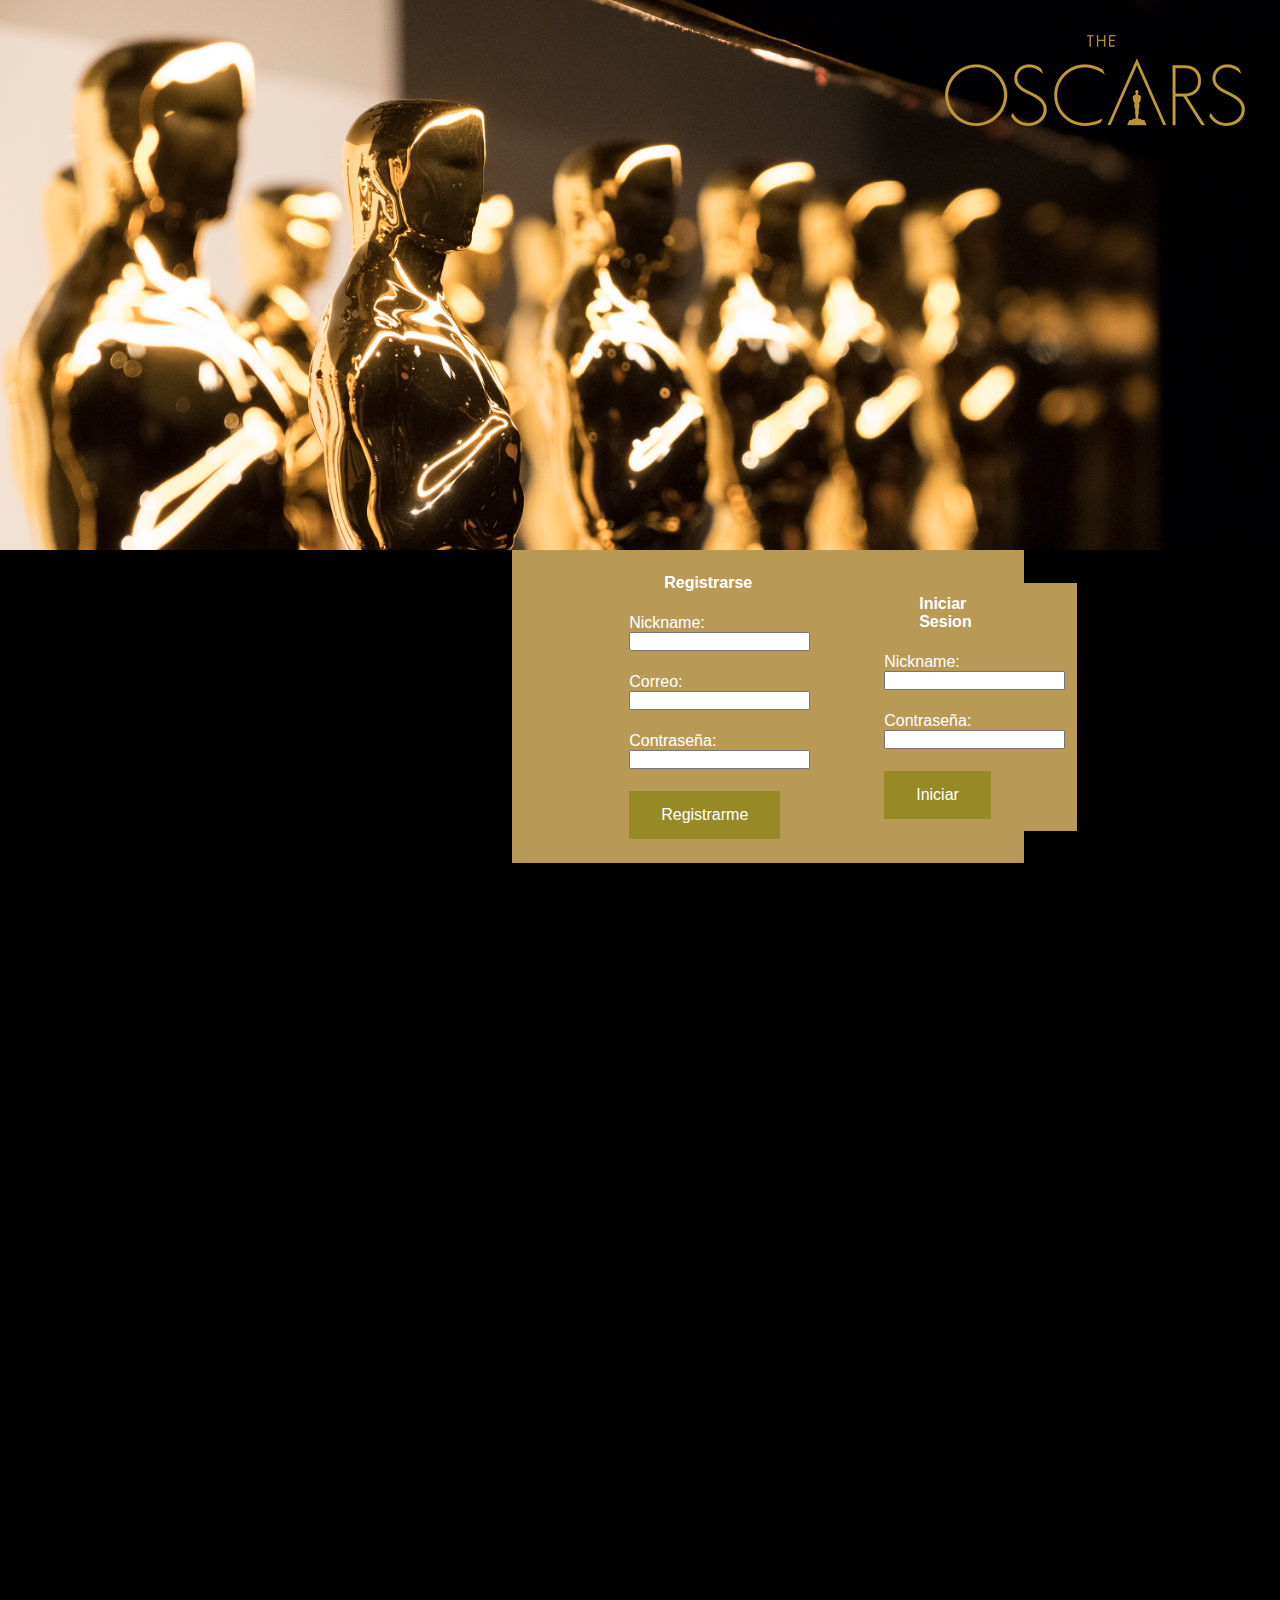
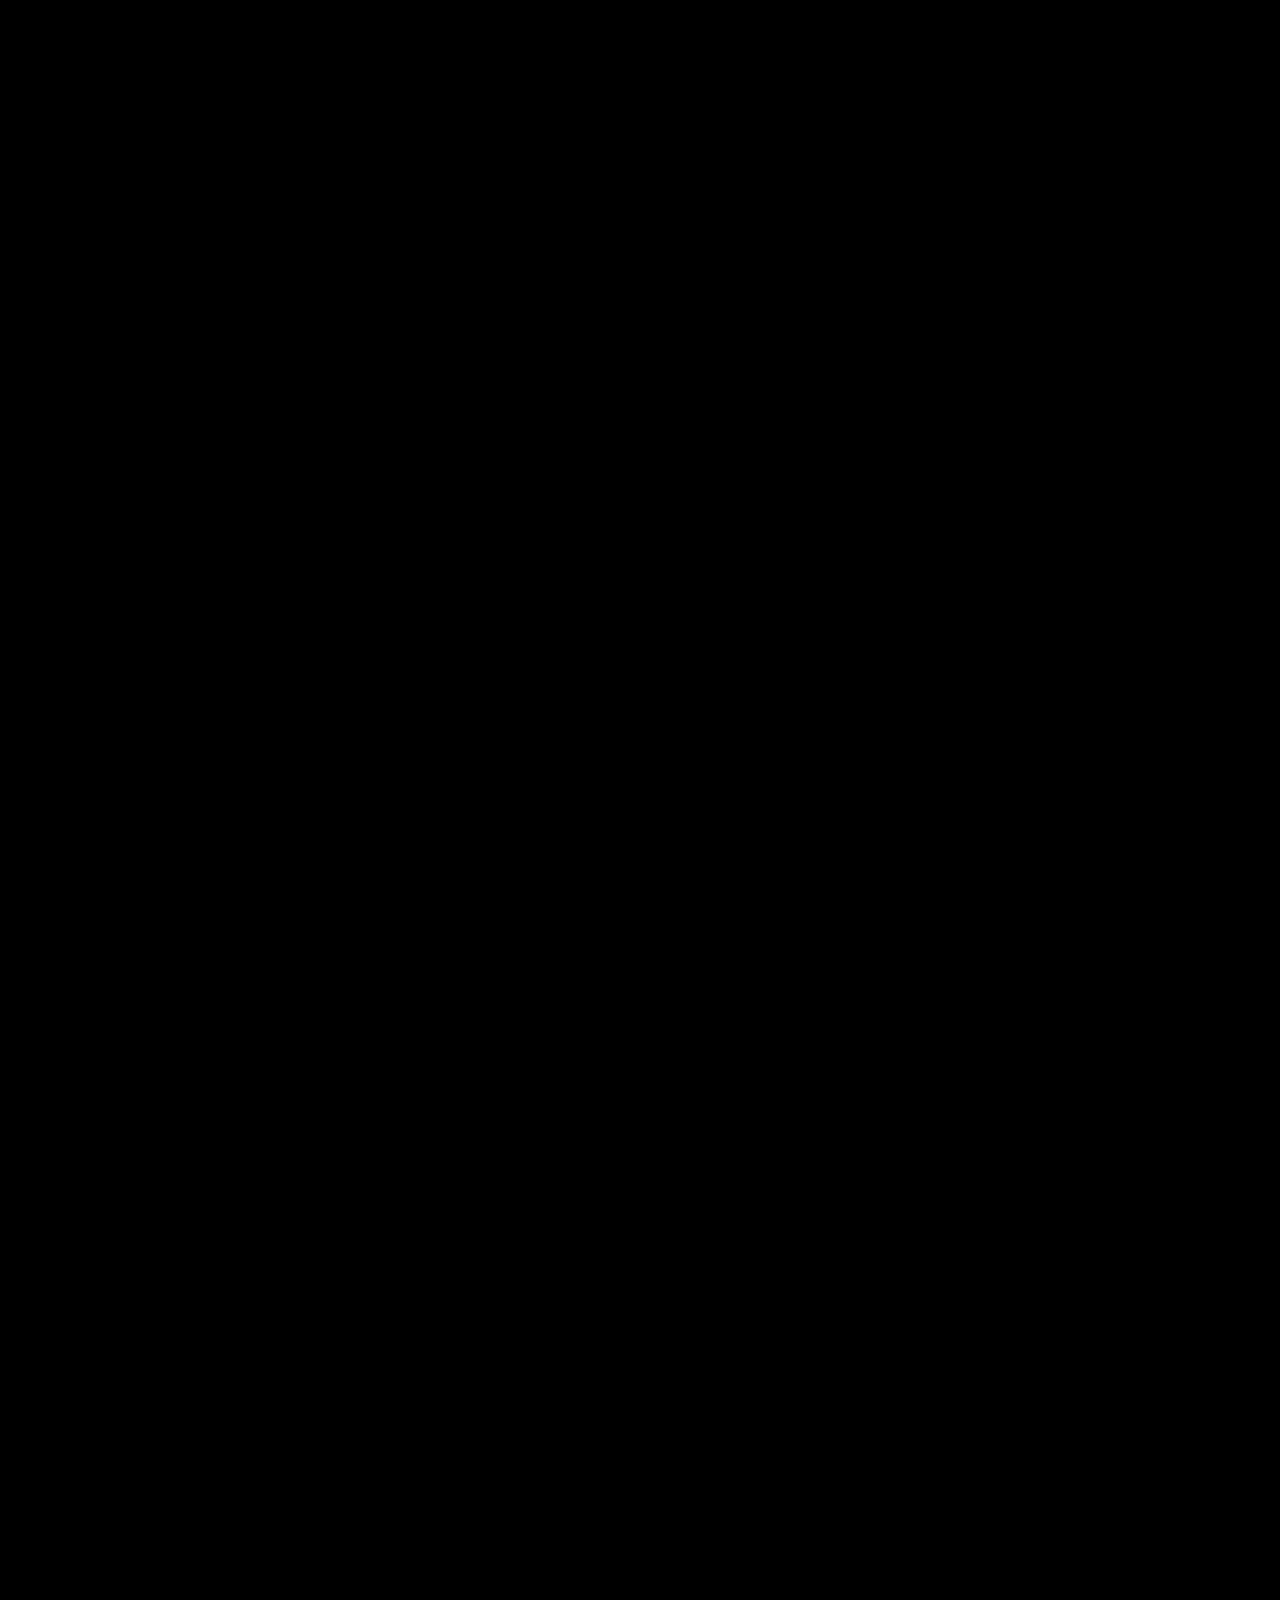
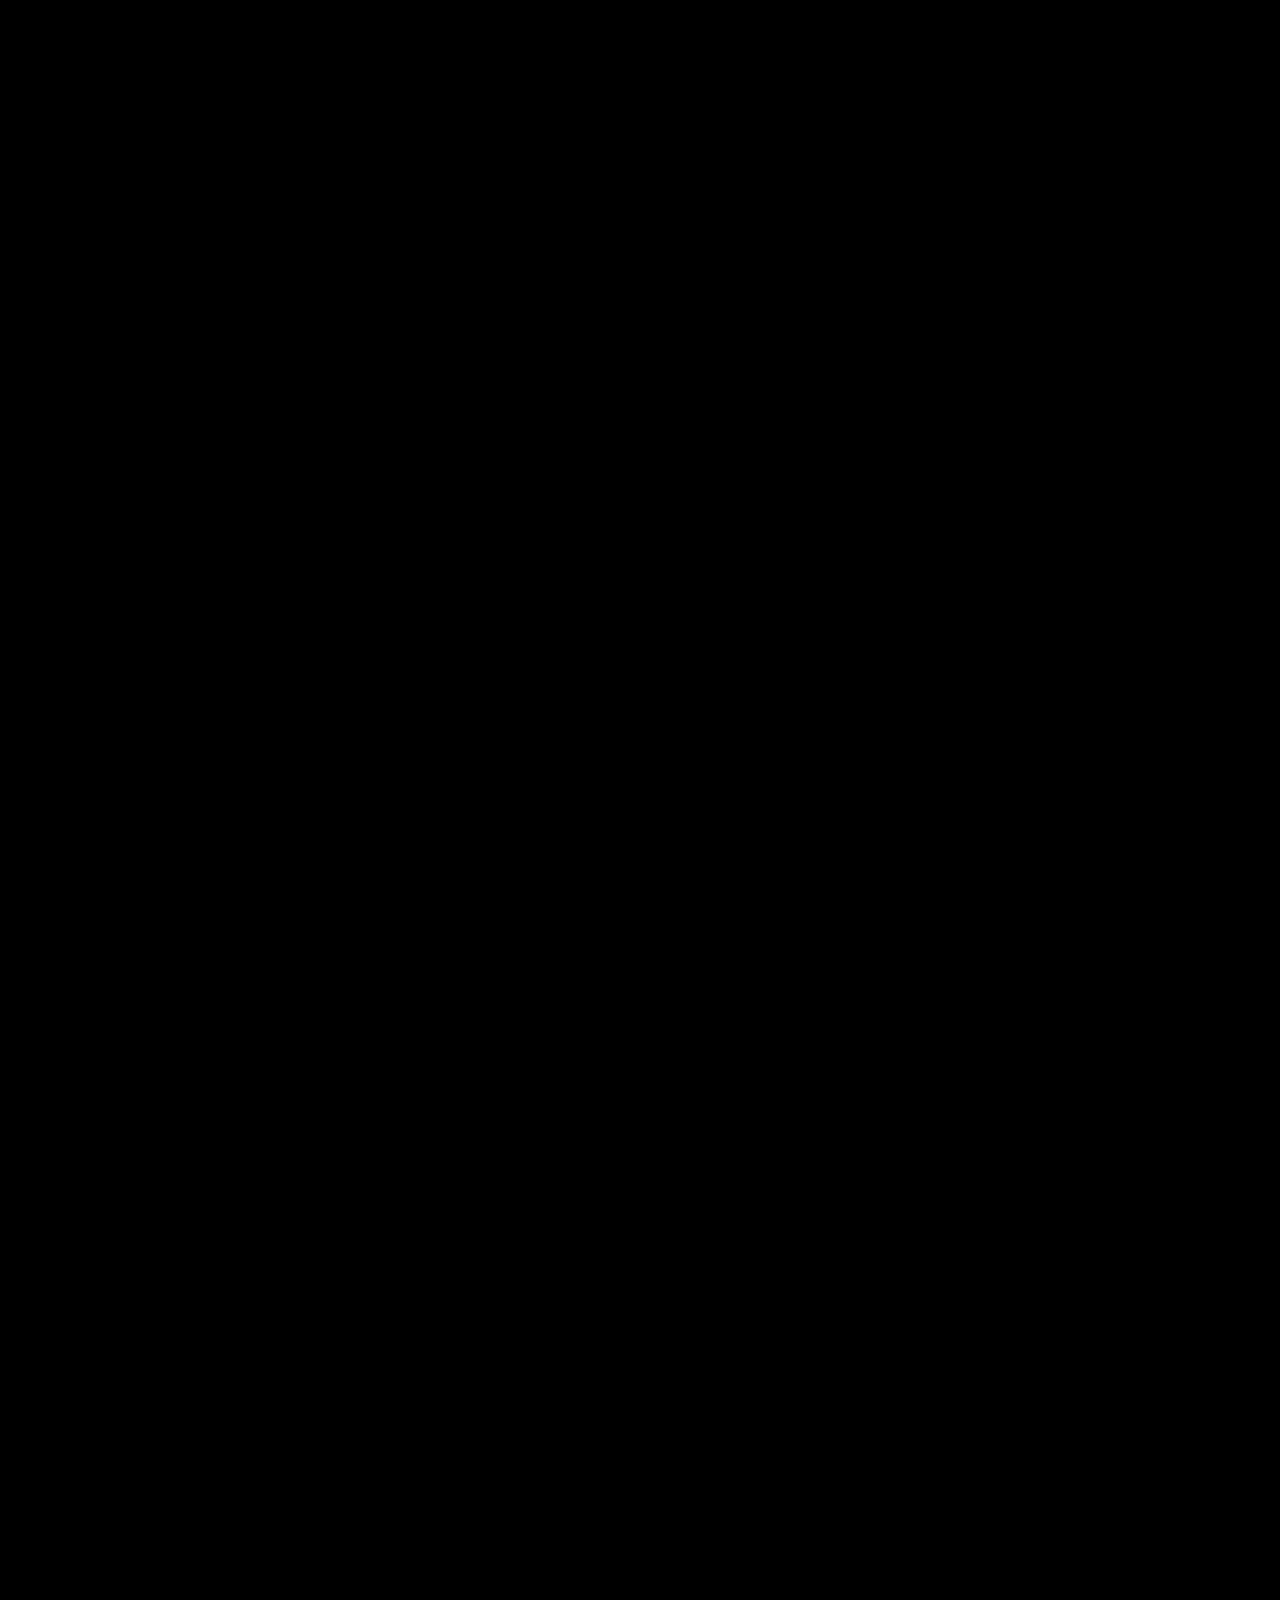
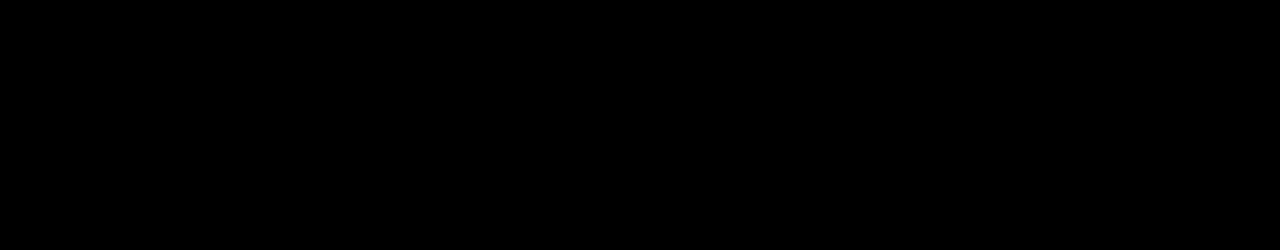
<file: WikiOscars/web/index.html>
<!DOCTYPE html>
<!--
To change this license header, choose License Headers in Project Properties.
To change this template file, choose Tools | Templates
and open the template in the editor.
-->
<html>
    <head>
        <title>Oscars</title>
        <meta charset="UTF-8">
        <meta name="viewport" content="width=device-width, initial-scale=1.0">
        <link rel="stylesheet" href="Estilos/PrincipalPage.css">
    </head>
    <body>
        <div class="vacio">
            <div id="logo">
            </div>
        </div>
        <div class="contenedor">  


            <footer>
                <table>
                    <td >

                        <form action="Registrarse" method="post">                    
                            <table>
                                <tr>
                                    <td class="centrar"><label>Registrarse</label></td>
                                </tr>
                                <tr>
                                    <td><label>Nickname: </label><input type="text" name="nickname"></td>
                                </tr>
                                <tr>
                                    <td><label>Correo: </label><input type="text" name="correo"></td>
                                </tr>
                                <tr>
                                    <td><label>Contraseña: </label><input type="password" name="password"></td>

                                </tr>
                                <tr>
                                    <td>
                                        <input
                                            style='background-color: #968926; /* Dorado */
                                            border: none;
                                            color: white;
                                            padding: 15px 32px;
                                            text-align: center;
                                            text-decoration: none;
                                            display: inline-block;
                                            font-size: 16px; cursor: pointer;'  
                                            type="submit" value="Registrarme">
                                    </td>
                                </tr>
                            </table>
                        </form>
                    </td>   


                    <td>

                        <form action="IniciarSesion" method="post">                    
                            <table>
                                <tr>
                                    <td class="centrar"><label>Iniciar</label> <br>
                                        <label>Sesion</label>  

                                    </td>
                                </tr>
                                <tr>
                                    <td><label>Nickname: </label><input type="text" name="nickname"></td>
                                </tr>

                                <tr>
                                    <td><label>Contraseña: </label><input type="password" name="password"></td>
                                </tr>
                                <tr>
                                    <td>
                                        <input 
                                            style='background-color: #968926; /* Dorado */
                                            border: none;
                                            color: white;
                                            padding: 15px 32px;
                                            text-align: center;
                                            text-decoration: none;
                                            display: inline-block;
                                            font-size: 16px; cursor: pointer;'      
                                            type="submit" value="Iniciar">
                                    </td>
                                </tr>
                            </table>
                        </form>
                    </td> 
                </table>


            </footer>



        </div>
    </body>
</html>
</file>
<file: WikiOscars/web/Estilos/PrincipalPage.css>
/*
To change this license header, choose License Headers in Project Properties.
To change this template file, choose Tools | Templates
and open the template in the editor.
*/
/* 
    Created on : 21/08/2020, 12:22:44 PM
    Author     : USERS
*/

*{
    padding: 0px;
    margin: 0px;
    font-family: Century Gothic,CenturyGothic,AppleGothic,sans-serif;
}

body{
    background-image: url(../Imagenes/PrincipalImage.jpg);
    background-repeat: no-repeat;
    background-size: 100%;
    background-attachment: fixed;   
}

.vacio {
    width: 100%;
    height: 550px;
}
.contenedor{
    width: 100%;
    height: 4500px;
    background-color: black;
}

#menu {
    margin: 35px;
    float: right;
}

#menu input{
    background-color: transparent;
    border-color: transparent;
    color: #B89956;
    margin-left: 10px;
    margin-top: 15px;
    padding: 2px;
}

.contenido {
    color:white;
    font-weight: lighter;
}

#logo{
    width: 300px;
    height: 91px;
    background-image: url(../Imagenes/Logo.png);
    float: right;
    margin: 35px;
}

h2{
    color:white;
    padding-top: 10px;
    padding-left: 20%;
}

h3{
    color:white;
    padding-top: 10px;
    padding-left: 30px;
}

h4{
    color:white;
    padding-top: 10px;
    padding-left: 30px;
}

article{
    background-color: #282828;
    margin-left: 20%;
    margin-right: 20%;
    margin-bottom: 20px;
    margin-top: 20px;
}

article *{
    padding: 10px;
    margin-left: 20px;
    margin-right: 20px;
}

#imagen1{
    width: 300px;
    height: 500px;
    background-image: url(../Imagenes/OnceUponATimeInHollywood.jpg);
    background-size: contain;
    background-repeat: no-repeat;
}

#imagen2{
    width: 300px;
    height: 500px;
    background-image: url(../Imagenes/JojoRabbit.jpg);
    background-size: contain;
    background-repeat: no-repeat;
}

#imagen3{
    width: 300px;
    height: 500px;
    background-image: url(../Imagenes/MarriageStory.jpg);
    background-size: contain;
    background-repeat: no-repeat;
}

#imagen4{
    width: 300px;
    height: 500px;
    background-image: url(../Imagenes/TheIrishman.jpg);
    background-size: contain;
    background-repeat: no-repeat;
    
}

#imagen5{
    width: 300px;
    height: 420px;
    background-image: url(../Imagenes/Parasite.jpg);
    background-size: contain;
    background-repeat: no-repeat;
}

table{
    margin-left: 40%;
    margin-right: 20%;
    background-color: #B89956; 
}

td{
    color:white;
    padding: 10px;
    border-left-color: #B89951;
    border-right-color: #B89951;
}

label{
    margin-right: 15px;
}

.centrar *{
    margin-left: 30px;
    padding: 5px;
    font-weight: bolder;
}
</file>
